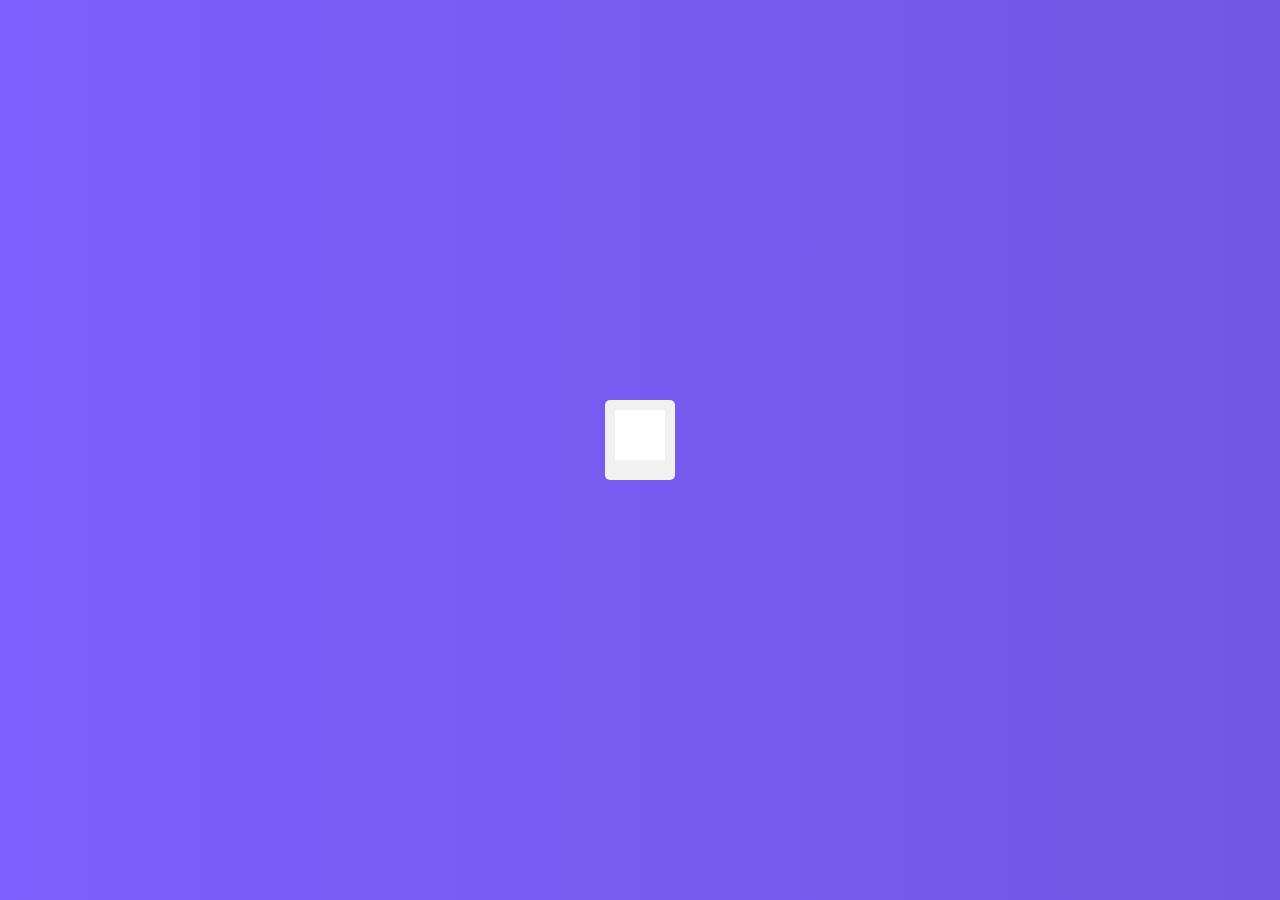
<file: hidden-search/index.html>
<!DOCTYPE html>
<html lang="en">
  <head>
    <meta charset="UTF-8" />
    <meta name="viewport" content="width=device-width, initial-scale=1.0" />
    <link rel="stylesheet" href="https://cdnjs.cloudflare.com/ajax/libs/font-awesome/5.14.0/css/all.min.css" integrity="sha512-1PKOgIY59xJ8Co8+NE6FZ+LOAZKjy+KY8iq0G4B3CyeY6wYHN3yt9PW0XpSriVlkMXe40PTKnXrLnZ9+fkDaog==" crossorigin="anonymous" />
    <link rel="stylesheet" href="style.css" />
    <title>Hidden Search</title>
  </head>
  <body>
    <div class="search-container"> <!-- 검색창과 리스트를 분리하는 컨테이너 -->
      <div class="search">
         <input type="text" class="input" placeholder="Search...">
         <button class="btn">
           <i class="fas fa-search"></i>
         </button>
      </div>
      <ul class="search-results"></ul> <!-- 검색어 리스트를 표시할 요소 -->
     </div>
     <script src="script.js"></script>
  </body>
</html>
</file>
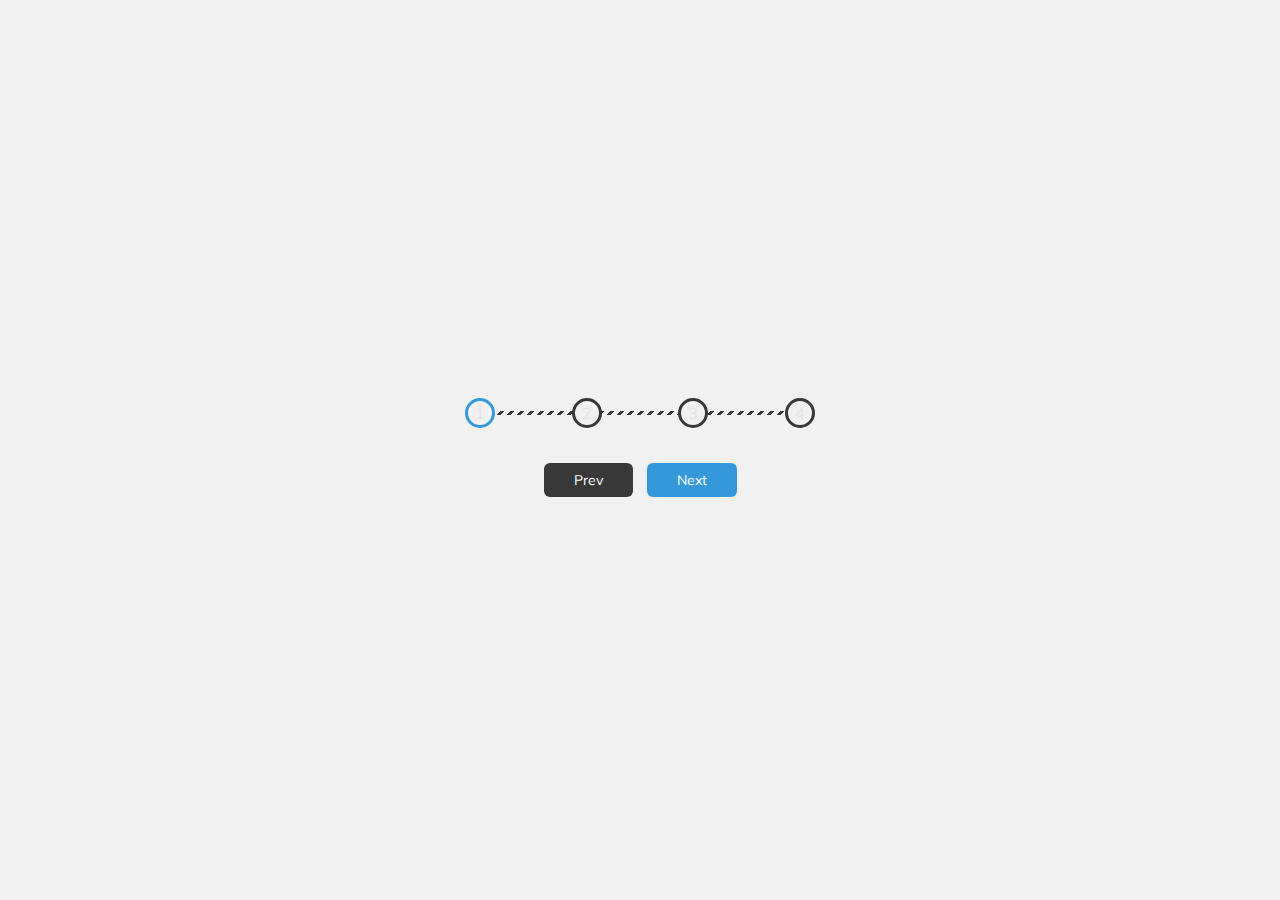
<file: progress-steps/index.html>
<!DOCTYPE html>
<html lang="en">
  <head>
    <meta charset="UTF-8" />
    <meta name="viewport" content="width=device-width, initial-scale=1.0" />
    <link rel="stylesheet" href="style.css" />
    <title>Progress Steps</title>
  </head>
  <body>
    <div class="container">
      <div class="progress-container">
        <div class="progress" id="progress"></div>
        <div class="circle active">1</div>
        <div class="circle">2</div>
        <div class="circle">3</div>
        <div class="circle">4</div>
      </div>

      <button class="btn" id="prev" disabled>Prev</button>
      <button class="btn" id="next">Next</button>
    </div>
    <script src="script.js"></script>
  </body>
</html>
</file>
<file: hidden-search/style.css>
@import url('https://fonts.googleapis.com/css2?family=Roboto:wght@400;700&display=swap');

* {
  box-sizing: border-box;
}

body {
  background-image: linear-gradient(90deg, #7d5fff, #7158e2);
  font-family: 'Roboto', sans-serif;
  display: flex;
  align-items: center;
  justify-content: center;
  height: 100vh;
  overflow: hidden;
  margin: 0;
 
}

.search {
  position: relative;
  height: 50px;
  width: 100%; /* 검색창의 너비를 search-container의 너비와 일치하도록 설정 */
}

.search-container {
  margin-bottom: 20px; /* 검색창과 리스트 사이의 여백 추가 */
  background-color: #f1f1f1; /* 배경색 추가 */
  padding: 10px; /* 내부 여백 추가 */
  border-radius: 5px; /* 둥근 모서리 추가 */
  transition: width 0.3s ease; /* 애니메이션 효과 추가 */
 }

.search .input {
  background-color: #fff;
  border: 0;
  font-size: 18px;
  padding: 15px;
  height: 50px;
  width: 50px;
  transition: width 0.3s ease;
}

.btn {
  background-color: #fff;
  border: 0;
  cursor: pointer;
  font-size: 24px;
  position: absolute;
  top: 0;
  right: 0; /* 검색 버튼을 검색창의 오른쪽 끝에 고정 */
  height: 50px;
  width: 50px;
  transition: transform 0.3s ease;
}

.btn:focus,
.input:focus {
  outline: none;
}

.search.active .input {
  width: 90%; /* 검색창의 최대 너비를 search-container의 너비보다 작게 설정 */
}

.search-results {
  list-style-type: none;
  padding: 0;
  margin: 10px 0;
 }
 
 .search-results li {
  background-color: transparent; /* 배경색을 투명하게 설정 */
  color: black;
  padding: 10px;
  margin-bottom: 5px;
 }
</file>
<file: progress-steps/style.css>
@import url('https://fonts.googleapis.com/css?family=Muli&display=swap');

:root {
  --line-border-fill: #3498db;
  --line-border-empty: #383838;

}

* {
  box-sizing: border-box;
}

body {
  background-color: #f1f1f1;
  font-family: 'Muli', sans-serif;
  display: flex;
  align-items: center;
  justify-content: center;
  height: 100vh;
  overflow: hidden;
  margin: 0;
}

.container {
  text-align: center;
}

.progress-container {
  display: flex;
  justify-content: space-between;
  position: relative;
  margin-bottom: 30px;
  max-width: 100%;
  width: 350px;
}

.progress-container::before {
  content: '';
  position: absolute;
  top: 50%;
  left: 0;
  transform: translateY(-50%);
  height: 4px;
  width: 100%;
  background: linear-gradient(-45deg, var(--line-border-empty) 25%, transparent 25%, transparent 50%, var(--line-border-empty) 50%, var(--line-border-empty) 75%, transparent 75%, transparent);
  z-index: -1;
  background-size: 10px 10px;
}

.progress {
  background: linear-gradient(-45deg, var(--line-border-fill) 25%, transparent 25%, transparent 50%, var(--line-border-fill) 50%, var(--line-border-fill) 75%, transparent 75%, transparent);
  background-size: 10px 10px;
  position: absolute;
  top: 50%;
  left: 0;
  transform: translateY(-50%);
  height: 4px;
  width: 0%;
  z-index: -1;
  transition: 0.4s ease;
}

.circle {
  background-color: #f1f1f1;
  color:#e2e2e2;
  border-radius: 50%;
  height: 30px;
  width: 30px;
  display: flex;
  align-items: center;
  justify-content: center;
  border: 3px solid var(--line-border-empty);
  transition: 0.4s ease;
}

.circle.active {
  border-color: var(--line-border-fill);
}

.btn {
  background-color: var(--line-border-fill);
  color: #fff;
  border: 0;
  border-radius: 6px;
  cursor: pointer;
  font-family: inherit;
  padding: 8px 30px;
  margin: 5px;
  font-size: 14px;
}

.btn:active {
  transform: scale(0.98);
}

.btn:focus {
  outline: 0;
}

.btn:disabled {
  background-color: var(--line-border-empty);
  cursor: not-allowed;
}
</file>
